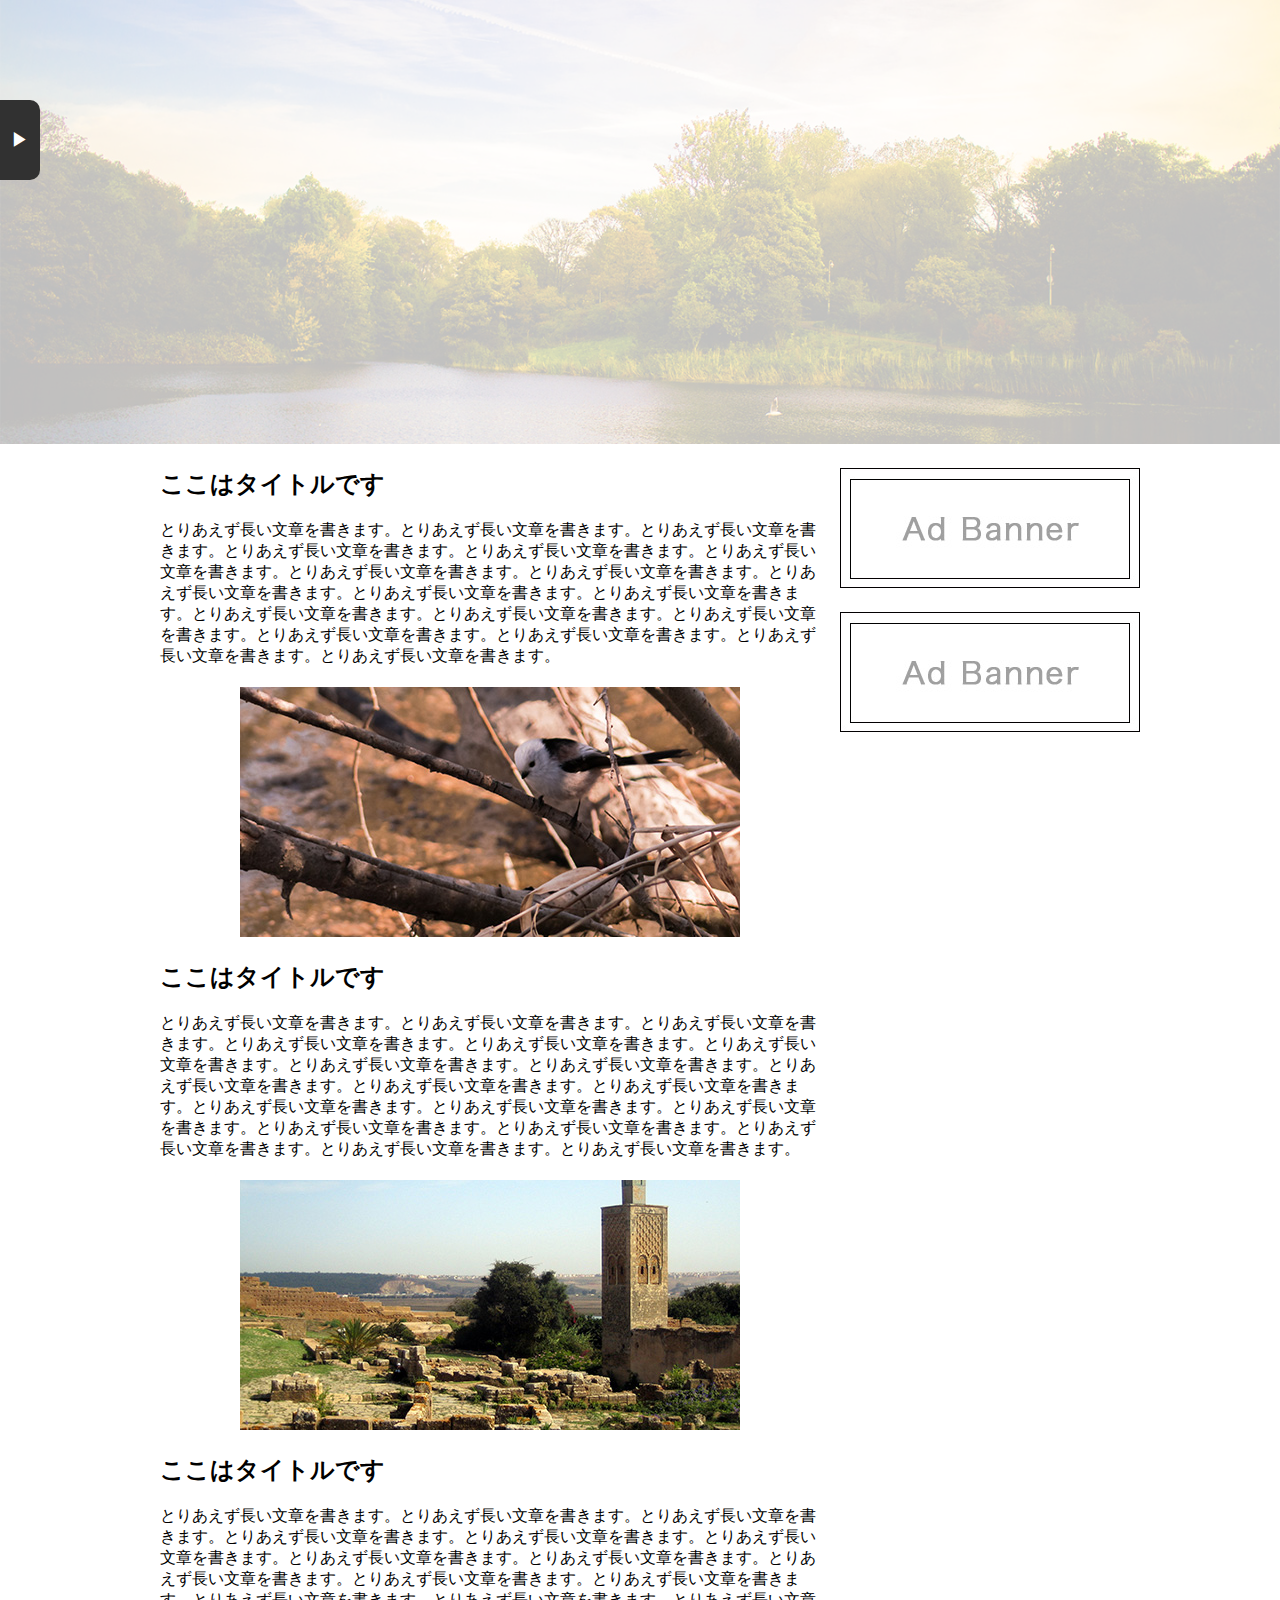
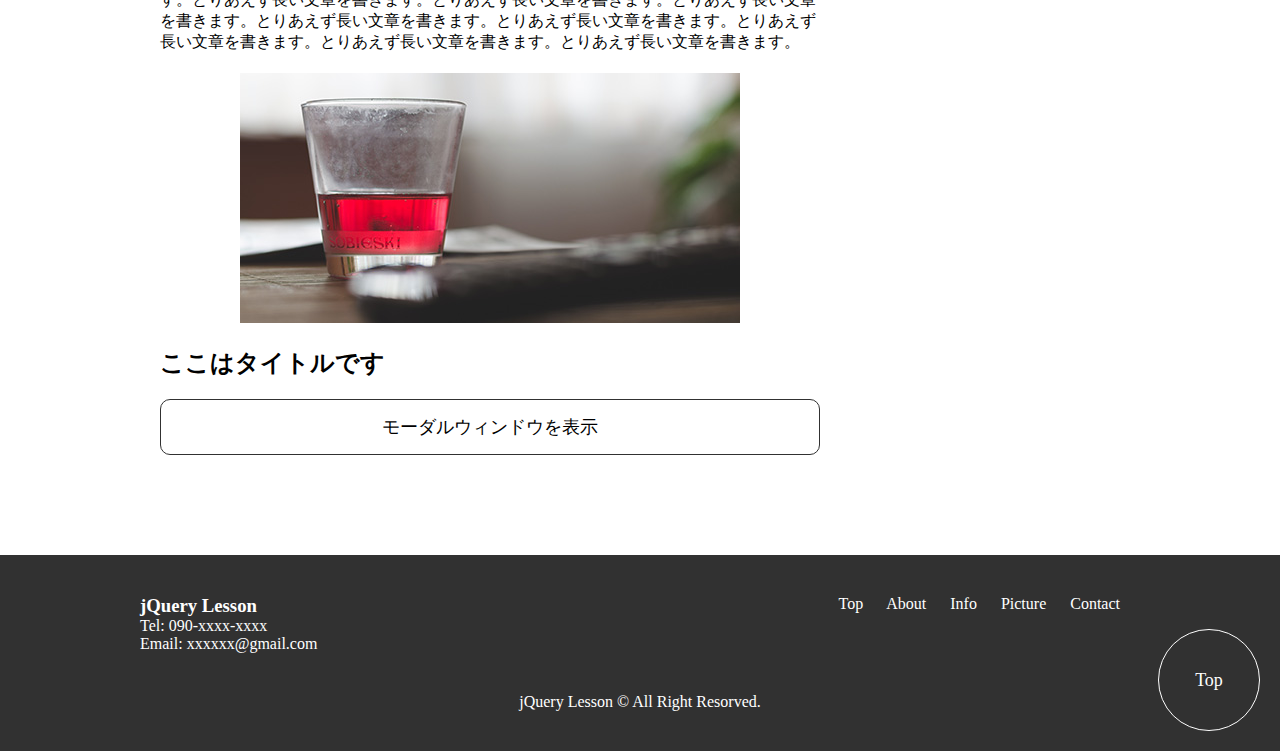
<file: second_half/after/index.html>
<!DOCTYPE html>
<html lang="ja">
<head>
    <meta charset="UTF-8">
    <title>jQueryLesson</title>
    <script src="http://code.jquery.com/jquery-1.11.2.min.js"></script>
    <script src="src.js"></script>
    <link rel="stylesheet" href="style.css">
</head>
<body>
    <!--  モーダルウィンドウ  -->
    <div class="overlay"></div>
    <div class="modal">
        <span class="modal__close">☓</span>
        <div class="modal__content">
            <h2>モーダルのタイトル</h2>
            <p>モーダルウィンドウの中に何かしらのメッセージを書く。モーダルウィンドウの中に何かしらのメッセージを書く。モーダルウィンドウの中に何かしらのメッセージを書く。モーダルウィンドウの中に何かしらのメッセージを書く。モーダルウィンドウの中に何かしらのメッセージを書く。モーダルウィンドウの中に何かしらのメッセージを書く。モーダルウィンドウの中に何かしらのメッセージを書く。</p>
        </div>
    </div>
    
    <header>
        <!--    スクロールすると現れるナビゲーション   -->
        <div class="navigation1">
           <div class="container">
                <ul class="clearfix">
                    <li><a href="#">Top</a></li>
                    <li><a href="#">About</a></li>
                    <li><a href="#">Info</a></li>
                    <li><a href="#">Picture</a></li>
                    <li><a href="#">Contact</a></li>
                </ul>
            </div>
        </div>
        
        <!--    左から出てくるナビゲーション    -->
        <div class="navigation2">
            <p class="navigation2__btn">▶</p>
            <ul class="clearfix">
                <li><a href="#">Top</a></li>
                <li><a href="#">About</a></li>
                <li><a href="#">Info</a></li>
                <li><a href="#">Picture</a></li>
                <li><a href="#">Contact</a></li>
            </ul>
        </div>
        <!--    ヘッダーのメイン画像    -->
        <div class="top_img">
            <img src="img/header.jpg" alt="">
        </div>
    </header>

    <div class="main">
        <div class="container clearfix">
            <div class="main__content">
                <h2>ここはタイトルです</h2>
                <p>とりあえず長い文章を書きます。とりあえず長い文章を書きます。とりあえず長い文章を書きます。とりあえず長い文章を書きます。とりあえず長い文章を書きます。とりあえず長い文章を書きます。とりあえず長い文章を書きます。とりあえず長い文章を書きます。とりあえず長い文章を書きます。とりあえず長い文章を書きます。とりあえず長い文章を書きます。とりあえず長い文章を書きます。とりあえず長い文章を書きます。とりあえず長い文章を書きます。とりあえず長い文章を書きます。とりあえず長い文章を書きます。とりあえず長い文章を書きます。とりあえず長い文章を書きます。</p>
                <div class="frame">
                    <div class="frame__inner">
                        <img class="frame__img" src="img/image1.jpg" alt="">
                        <p class="frame__caption">鳥の画像だよー</p>
                    </div>
                </div>

                <h2>ここはタイトルです</h2>
                <p>とりあえず長い文章を書きます。とりあえず長い文章を書きます。とりあえず長い文章を書きます。とりあえず長い文章を書きます。とりあえず長い文章を書きます。とりあえず長い文章を書きます。とりあえず長い文章を書きます。とりあえず長い文章を書きます。とりあえず長い文章を書きます。とりあえず長い文章を書きます。とりあえず長い文章を書きます。とりあえず長い文章を書きます。とりあえず長い文章を書きます。とりあえず長い文章を書きます。とりあえず長い文章を書きます。とりあえず長い文章を書きます。とりあえず長い文章を書きます。とりあえず長い文章を書きます。とりあえず長い文章を書きます。</p>
                <div class="frame">
                    <div class="frame__inner">
                        <img class="frame__img" src="img/image2.jpg" alt="">
                        <p class="frame__caption">果物の画像だよー</p>
                    </div>
                </div>

                <h2>ここはタイトルです</h2>
                <p>とりあえず長い文章を書きます。とりあえず長い文章を書きます。とりあえず長い文章を書きます。とりあえず長い文章を書きます。とりあえず長い文章を書きます。とりあえず長い文章を書きます。とりあえず長い文章を書きます。とりあえず長い文章を書きます。とりあえず長い文章を書きます。とりあえず長い文章を書きます。とりあえず長い文章を書きます。とりあえず長い文章を書きます。とりあえず長い文章を書きます。とりあえず長い文章を書きます。とりあえず長い文章を書きます。とりあえず長い文章を書きます。とりあえず長い文章を書きます。とりあえず長い文章を書きます。とりあえず長い文章を書きます。</p>
                <div class="frame">
                    <div class="frame__inner">
                        <img class="frame__img" src="img/image3.jpg" alt="">
                        <p class="frame__caption">果物の画像だよー</p>
                    </div>
                </div>

                <h2>ここはタイトルです</h2>
                <button class="modal__open">モーダルウィンドウを表示</button>
            </div>
            <div class="main__side">
                <ul class="ad_area clearfix">
                    <li class="ad"><img src="img/ad.jpg" alt=""></li>
                    <li class="ad"><img src="img/ad.jpg" alt=""></li>
                </ul>
            </div>
        </div>
    </div>

    <footer>
        <div class="container clearfix">
            <div class="footer__left">
                <h3>jQuery Lesson</h3>
                <p>Tel: 090-xxxx-xxxx</p>
                <p>Email: xxxxxx@gmail.com</p>
            </div>
            <div class="footer__right">
                <div class="footer__nav">
                    <a href="#">Top</a>
                    <a href="#">About</a>
                    <a href="#">Info</a>
                    <a href="#">Picture</a>
                    <a href="#">Contact</a>
                </div>
            </div>
        </div>
        <p class="copyright">jQuery Lesson &copy; All Right Resorved.</p>
    </footer>
    
    <!--  Topへ戻るボタン  -->
    <p class="to_top">Top</p>
</body>
</html>
</file>
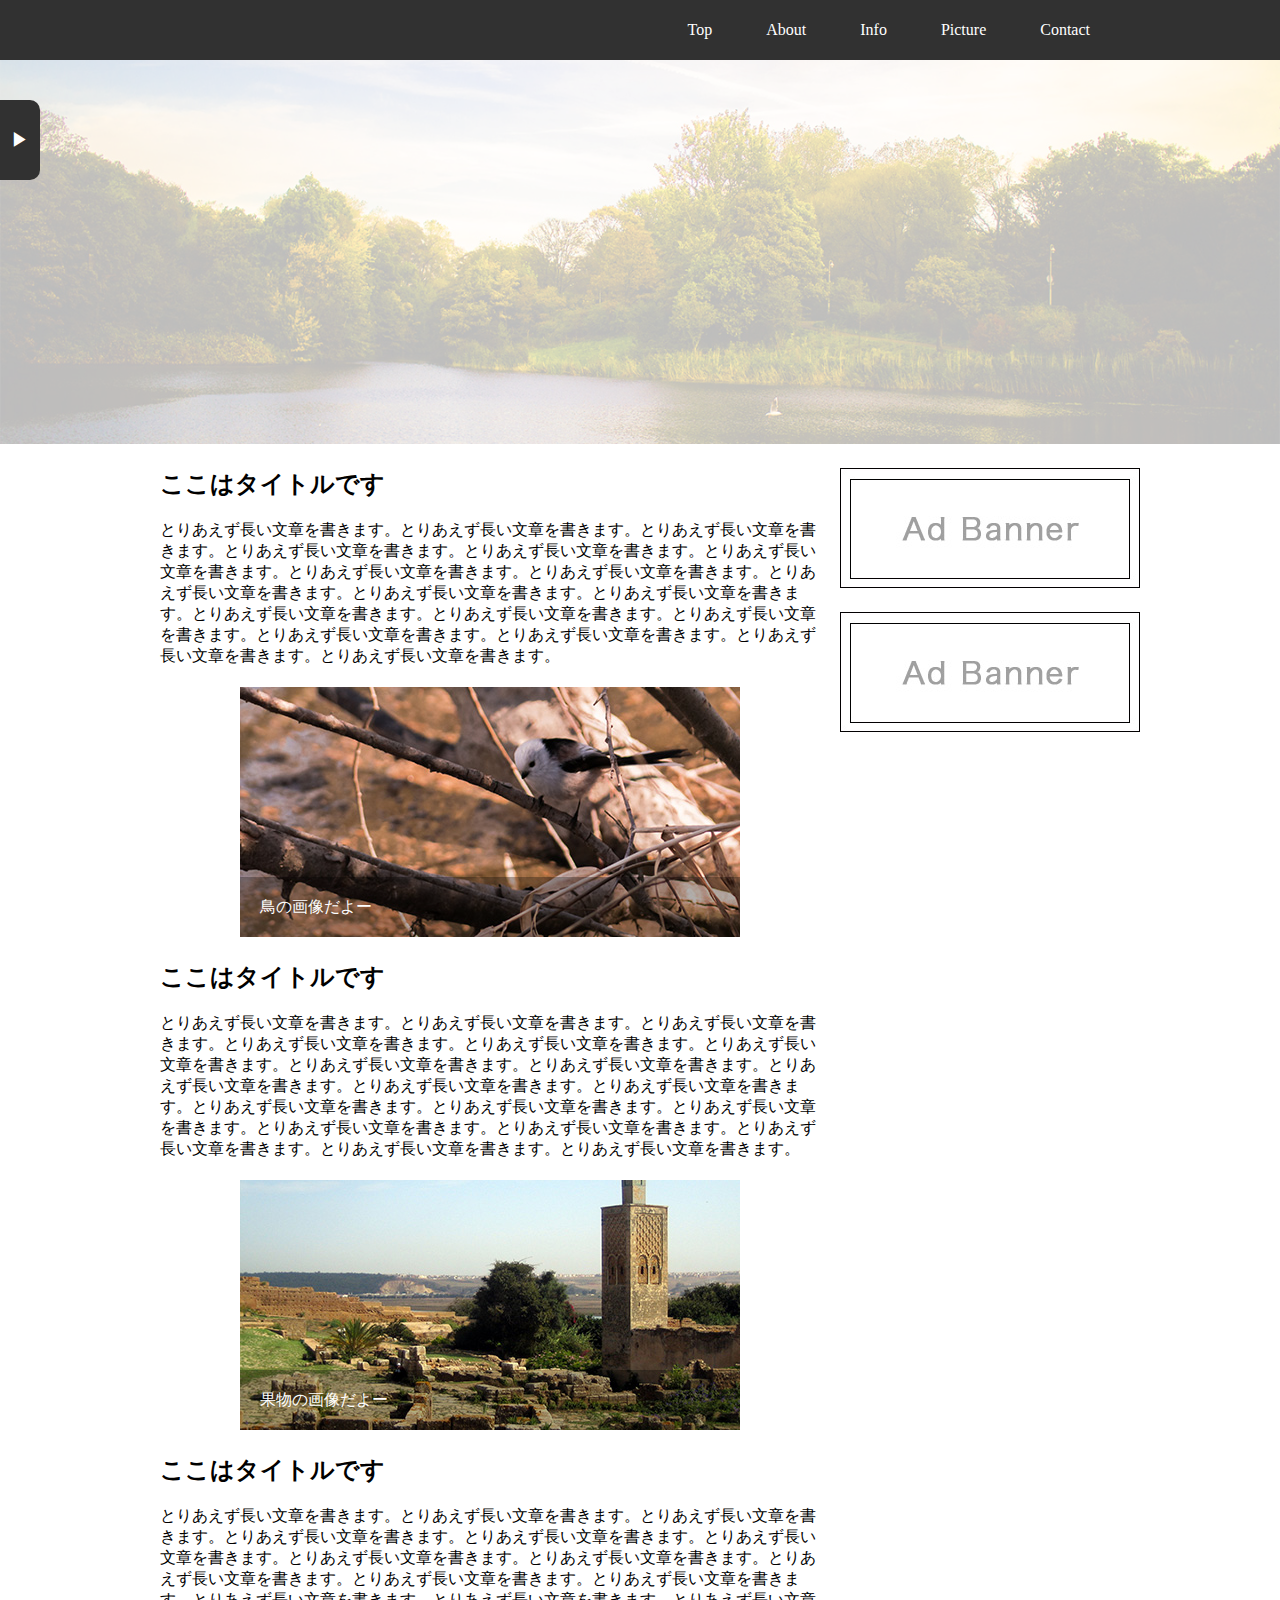
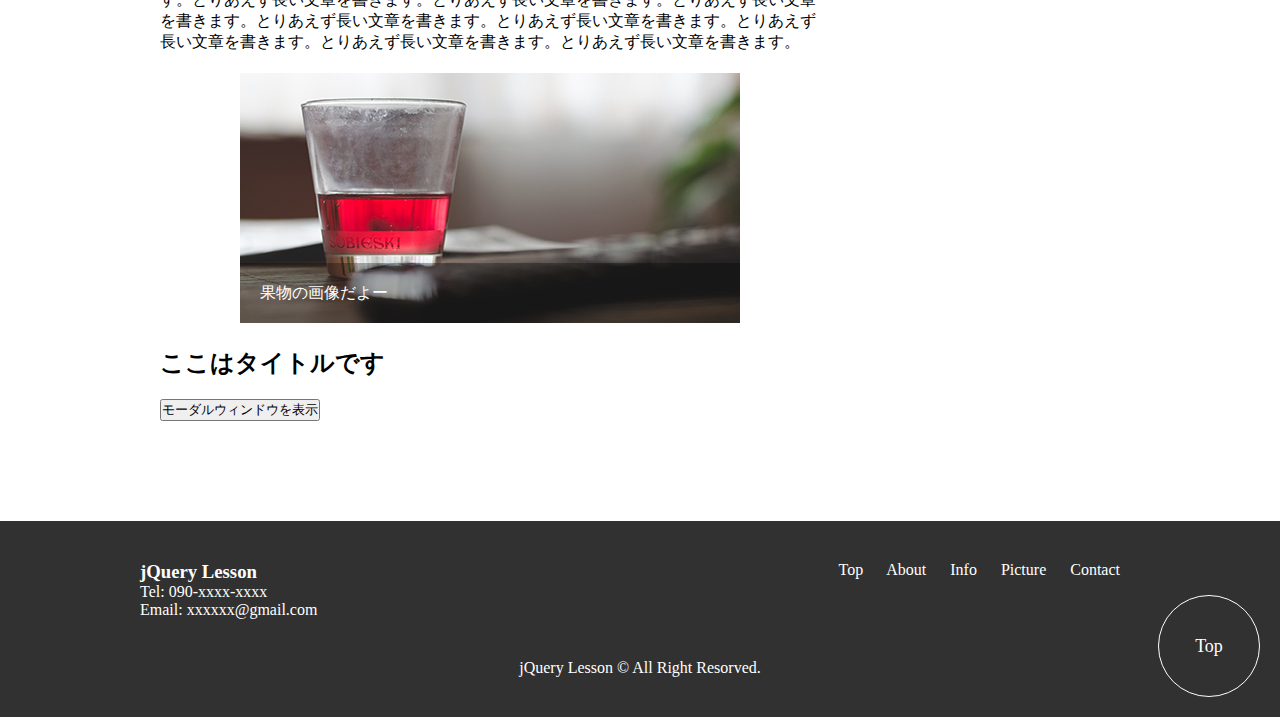
<file: second_half/before/index.html>
<!DOCTYPE html>
<html lang="ja">
<head>
    <meta charset="UTF-8">
    <title>jQueryLesson</title>
    <script src="http://code.jquery.com/jquery-1.11.2.min.js"></script>
    <script src="src.js"></script>
    <link rel="stylesheet" href="style.css">
</head>
<body>
    <header>
        <!--    スクロールすると現れるナビゲーション   -->
        <div class="navigation1">
           <div class="container">
                <ul class="clearfix">
                    <li><a href="#">Top</a></li>
                    <li><a href="#">About</a></li>
                    <li><a href="#">Info</a></li>
                    <li><a href="#">Picture</a></li>
                    <li><a href="#">Contact</a></li>
                </ul>
            </div>
        </div>
        
        <!--    左から出てくるナビゲーション    -->
        <div class="navigation2">
            <p class="navigation2__btn">▶</p>
            <ul class="clearfix">
                <li><a href="#">Top</a></li>
                <li><a href="#">About</a></li>
                <li><a href="#">Info</a></li>
                <li><a href="#">Picture</a></li>
                <li><a href="#">Contact</a></li>
            </ul>
        </div>
        <!--    ヘッダーのメイン画像    -->
        <div class="top_img">
            <img src="img/header.jpg" alt="">
        </div>
    </header>

    <div class="main">
        <div class="container clearfix">
            <div class="main__content">
                <h2>ここはタイトルです</h2>
                <p>とりあえず長い文章を書きます。とりあえず長い文章を書きます。とりあえず長い文章を書きます。とりあえず長い文章を書きます。とりあえず長い文章を書きます。とりあえず長い文章を書きます。とりあえず長い文章を書きます。とりあえず長い文章を書きます。とりあえず長い文章を書きます。とりあえず長い文章を書きます。とりあえず長い文章を書きます。とりあえず長い文章を書きます。とりあえず長い文章を書きます。とりあえず長い文章を書きます。とりあえず長い文章を書きます。とりあえず長い文章を書きます。とりあえず長い文章を書きます。とりあえず長い文章を書きます。</p>
                <div class="frame">
                    <div class="frame__inner">
                        <img class="frame__img" src="img/image1.jpg" alt="">
                        <p class="frame__caption">鳥の画像だよー</p>
                    </div>
                </div>

                <h2>ここはタイトルです</h2>
                <p>とりあえず長い文章を書きます。とりあえず長い文章を書きます。とりあえず長い文章を書きます。とりあえず長い文章を書きます。とりあえず長い文章を書きます。とりあえず長い文章を書きます。とりあえず長い文章を書きます。とりあえず長い文章を書きます。とりあえず長い文章を書きます。とりあえず長い文章を書きます。とりあえず長い文章を書きます。とりあえず長い文章を書きます。とりあえず長い文章を書きます。とりあえず長い文章を書きます。とりあえず長い文章を書きます。とりあえず長い文章を書きます。とりあえず長い文章を書きます。とりあえず長い文章を書きます。とりあえず長い文章を書きます。</p>
                <div class="frame">
                    <div class="frame__inner">
                        <img class="frame__img" src="img/image2.jpg" alt="">
                        <p class="frame__caption">果物の画像だよー</p>
                    </div>
                </div>

                <h2>ここはタイトルです</h2>
                <p>とりあえず長い文章を書きます。とりあえず長い文章を書きます。とりあえず長い文章を書きます。とりあえず長い文章を書きます。とりあえず長い文章を書きます。とりあえず長い文章を書きます。とりあえず長い文章を書きます。とりあえず長い文章を書きます。とりあえず長い文章を書きます。とりあえず長い文章を書きます。とりあえず長い文章を書きます。とりあえず長い文章を書きます。とりあえず長い文章を書きます。とりあえず長い文章を書きます。とりあえず長い文章を書きます。とりあえず長い文章を書きます。とりあえず長い文章を書きます。とりあえず長い文章を書きます。とりあえず長い文章を書きます。</p>
                <div class="frame">
                    <div class="frame__inner">
                        <img class="frame__img" src="img/image3.jpg" alt="">
                        <p class="frame__caption">果物の画像だよー</p>
                    </div>
                </div>

                <h2>ここはタイトルです</h2>
                <button class="modal_open">モーダルウィンドウを表示</button>
            </div>
            <div class="main__side">
                <ul class="ad_area clearfix">
                    <li class="ad"><img src="img/ad.jpg" alt=""></li>
                    <li class="ad"><img src="img/ad.jpg" alt=""></li>
                </ul>
            </div>
        </div>
    </div>

    <footer>
        <div class="container clearfix">
            <div class="footer__left">
                <h3>jQuery Lesson</h3>
                <p>Tel: 090-xxxx-xxxx</p>
                <p>Email: xxxxxx@gmail.com</p>
            </div>
            <div class="footer__right">
                <div class="footer__nav">
                    <a href="#">Top</a>
                    <a href="#">About</a>
                    <a href="#">Info</a>
                    <a href="#">Picture</a>
                    <a href="#">Contact</a>
                </div>
            </div>
        </div>
        <p class="copyright">jQuery Lesson &copy; All Right Resorved.</p>
    </footer>
    
    <!--  Topへ戻るボタン  -->
    <p class="to_top">Top</p>
</body>
</html>
</file>
<file: second_half/after/style.css>
/* Utility */
* {
    margin: 0;
    padding: 0;
}
body{
    position: absolute;
}
.container{
    margin: 0 auto;
    width: 1000px;
}
.clearfix:after{
    display: block;
    clear: both;
    content: "";
}

/* Modal Window */
.overlay{
    display: none;
    position: absolute;
    background-color: rgba(0,0,0,.6);
    width: 100%;
    height: 100%;
    top: 0;
    left: 0;
    z-index: 200;
}
.modal{
    display: none;
    background-color: white;
    width: 600px;
    padding: 40px 20px;
    border-radius: 30px;
    position: absolute;
    z-index: 300;
    left: 50%;
    margin-left: -300px;
}
.modal__close{
    position: absolute;
    top: 5px;
    right: 15px;
    font-size: 28px;
    cursor: pointer;
    color: #999;
}
.modal__open{
    width: 100%;
    font-size: 18px;
    padding: 15px 30px;
    background-color: white;
    border: 1px solid #313131;
    border-radius: 10px;
}
.modal__open:hover{
    background-color: #cccccc;
}

/* Header */
.navigation1{
    width: 100%;
    background-color: #313131;
    position: fixed;
    top: 0;
    opacity: 0;
    z-index: 100;
}
.navigation1 ul{
    text-align: right;
    line-height: 60px;
    list-style: none;
}
.navigation1 ul li{
    display: inline;
    margin-right: 50px;
}
.navigation1 ul li a{
    color: white;
    text-decoration: none;
}

.navigation2{
    box-sizing: border-box;
    padding: 20px;
    position: fixed;
    width: 150px;
    height: 100%;
    top: 0;
    left: -150px;
    background-color: #313131;
    z-index: 100;
}
.navigation2 ul{
    list-style: none;
}
.navigation2 ul li{
    margin-bottom: 20px;
}
.navigation2 ul li a{
    color: white;
    text-decoration: none;
}
.navigation2__btn{
    position: absolute;
    width: 40px;
    height: 80px;
    background-color: #313131;
    color: white;
    right: -40px;
    top: 100px;
    text-align: center;
    line-height: 80px;
    font-size: 18px;
    border-radius: 0 10px 10px 0;
}

.top_img > img{
    width: 100%;
    height: auto;
}

/* Main */
.main{
    margin: 20px 0;
}
.main__content{
    float: left;
    padding: 0 20px;
    width: 660px;
}
.main__content > h2,
.main__content > p{
    margin-bottom: 20px;
}
.frame{
    margin-bottom: 20px;
    text-align: center;
}
.frame__inner{
    position: relative;
    display: inline-block;
    overflow: hidden;
}
.frame__img{
    vertical-align: bottom;
}
.frame__caption{
    position: absolute;
    bottom: 0;
    display: none;
    box-sizing: border-box;
    padding: 0 20px;
    width: 100%;
    height: 60px;
    background-color: rgba(0,0,0,.3);
    color: white;
    text-align: left;
    line-height: 60px;
}

.main__side{
    float: right;
    width: 300px;
}
.ad_area{
    list-style: none;
}
.ad_area > .ad{
    margin-bottom: 20px;
}

/* Footer */
footer{
    margin-top: 100px;
    padding: 40px 0;
    background-color: #313131;
}
footer h3,
footer p{
    color: white;
}
.footer__left{
    float: left;
}
.footer__right{
    float: right;
}
.footer__nav a{
    color: white;
    text-decoration: none;
    margin-right: 20px;
}
.copyright{
    margin-top: 40px;
    color: white;
    text-align: center;
}

.to_top{
    display: block;
    position: absolute;
    right: 20px;
    bottom: 20px;
    width: 100px;
    height: 100px;
    background-color: #313131;
    color: white;
    line-height: 100px;
    text-align: center;
    font-size: 18px;
    border-radius: 50%;
    border: 1px solid white;
    z-index: 10;
    cursor: pointer;
}
</file>
<file: second_half/before/style.css>
/* Utility */
* {
    margin: 0;
    padding: 0;
}
body{
    position: absolute;
}
.container{
    margin: 0 auto;
    width: 1000px;
}
.clearfix:after{
    display: block;
    clear: both;
    content: "";
}

/* Modal Window */
.overlay{
    display: none;
    position: absolute;
    background-color: rgba(0,0,0,.6);
    width: 100%;
    height: 100%;
    top: 0;
    left: 0;
    z-index: 200;
}
.modal{
    display: none;
    background-color: white;
    width: 600px;
    padding: 40px 20px;
    border-radius: 30px;
    position: absolute;
    z-index: 300;
    left: 50%;
    margin-left: -300px;
}
.modal__close{
    position: absolute;
    top: 5px;
    right: 15px;
    font-size: 28px;
    cursor: pointer;
    color: #999;
}
.modal__open{
    width: 100%;
    font-size: 18px;
    padding: 15px 30px;
    background-color: white;
    border: 1px solid #313131;
    border-radius: 10px;
}
.modal__open:hover{
    background-color: #cccccc;
}

/* Header */
.navigation1{
    width: 100%;
    background-color: #313131;
    position: fixed;
    top: 0;
    opacity: 1.0;
    z-index: 100;
}
.navigation1 ul{
    text-align: right;
    line-height: 60px;
    list-style: none;
}
.navigation1 ul li{
    display: inline;
    margin-right: 50px;
}
.navigation1 ul li a{
    color: white;
    text-decoration: none;
}

.navigation2{
    box-sizing: border-box;
    padding: 20px;
    position: fixed;
    width: 150px;
    height: 100%;
    top: 0;
    left: -150px;
    background-color: #313131;
    z-index: 100;
}
.navigation2 ul{
    list-style: none;
}
.navigation2 ul li{
    margin-bottom: 20px;
}
.navigation2 ul li a{
    color: white;
    text-decoration: none;
}
.navigation2__btn{
    position: absolute;
    width: 40px;
    height: 80px;
    background-color: #313131;
    color: white;
    right: -40px;
    top: 100px;
    text-align: center;
    line-height: 80px;
    font-size: 18px;
    border-radius: 0 10px 10px 0;
}

.top_img > img{
    width: 100%;
    height: auto;
}

/* Main */
.main{
    margin: 20px 0;
}
.main__content{
    float: left;
    padding: 0 20px;
    width: 660px;
}
.main__content > h2,
.main__content > p{
    margin-bottom: 20px;
}
.frame{
    margin-bottom: 20px;
    text-align: center;
}
.frame__inner{
    position: relative;
    display: inline-block;
    overflow: hidden;
}
.frame__img{
    vertical-align: bottom;
}
.frame__caption{
    position: absolute;
    bottom: 0;
    display: block;
    box-sizing: border-box;
    padding: 0 20px;
    width: 100%;
    height: 60px;
    background-color: rgba(0,0,0,.3);
    color: white;
    text-align: left;
    line-height: 60px;
}

.main__side{
    float: right;
    width: 300px;
}
.ad_area{
    list-style: none;
}
.ad_area > .ad{
    margin-bottom: 20px;
}

/* Footer */
footer{
    margin-top: 100px;
    padding: 40px 0;
    background-color: #313131;
}
footer h3,
footer p{
    color: white;
}
.footer__left{
    float: left;
}
.footer__right{
    float: right;
}
.footer__nav a{
    color: white;
    text-decoration: none;
    margin-right: 20px;
}
.copyright{
    margin-top: 40px;
    color: white;
    text-align: center;
}

.to_top{
    display: block;
    position: absolute;
    right: 20px;
    bottom: 20px;
    width: 100px;
    height: 100px;
    background-color: #313131;
    color: white;
    line-height: 100px;
    text-align: center;
    font-size: 18px;
    border-radius: 50%;
    border: 1px solid white;
    z-index: 10;
    cursor: pointer;
}
</file>
